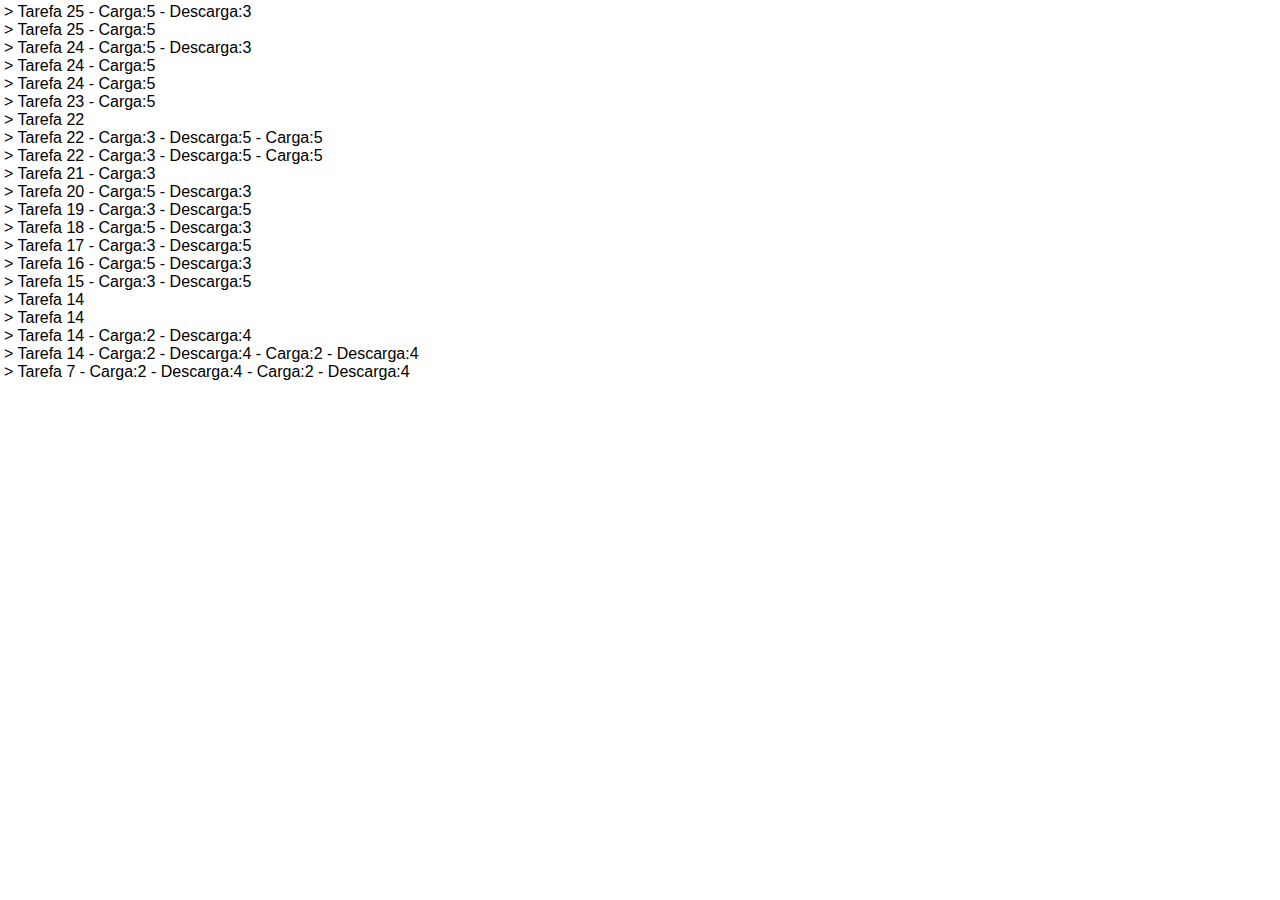
<file: Servidor_WEB/acoes.html>
<!DOCTYPE html>
<html lang="en">
<head>
	<meta charset="UTF-8">
	<link rel="stylesheet" href="estilo.css">

	<title>Contato</title>
</head>
<body style="height: 10px;">
	<div class="row">		
		<div class="column">
			<section class="content">
				<div style="margin-left: -17px;margin-top: -40px;width: 100%;"> 			
				    <div id="divDados">
				    	<table>
				    		<tbody id="tabDados">				    			
				    		</tbody>
						</table>
				    </div>
				</div>  
			</section>
		</div>
	</div>
	<script type="text/javascript" src="Dados/historico.js"></script>
	<script type="text/javascript" src="scriptAcoes.js"></script>
</body>
</html>
</file>
<file: Servidor_WEB/estilo.css>
body{font-family: Arial, Helvetica, sans-serif}
.content{display:flex;justify-contect: center;}
.contato{width: 50%;max-width: 500px;margin: 0 auto;}
.monitorar{margin: 0 auto;}
.form{display: flex;flex-direction: column;}
.field{padding:10px;margin-bottom: 15px;border:1px solid #DDD;border-radius: 5px;font-family: Arial, Helvetica, sans-serif;font-size: 16px;}
/* Create two equal columns that floats next to each other */
.column {
  float: left;
  width: 50%;
  padding: 10px;  
}

/* Clear floats after the columns */
.row:after {
  content: "";
  display: table;
  clear: both;
}
* {
  box-sizing: border-box;
}
.embedSite{
	/*width:100%;*/
	width:1000px;
}
</file>
